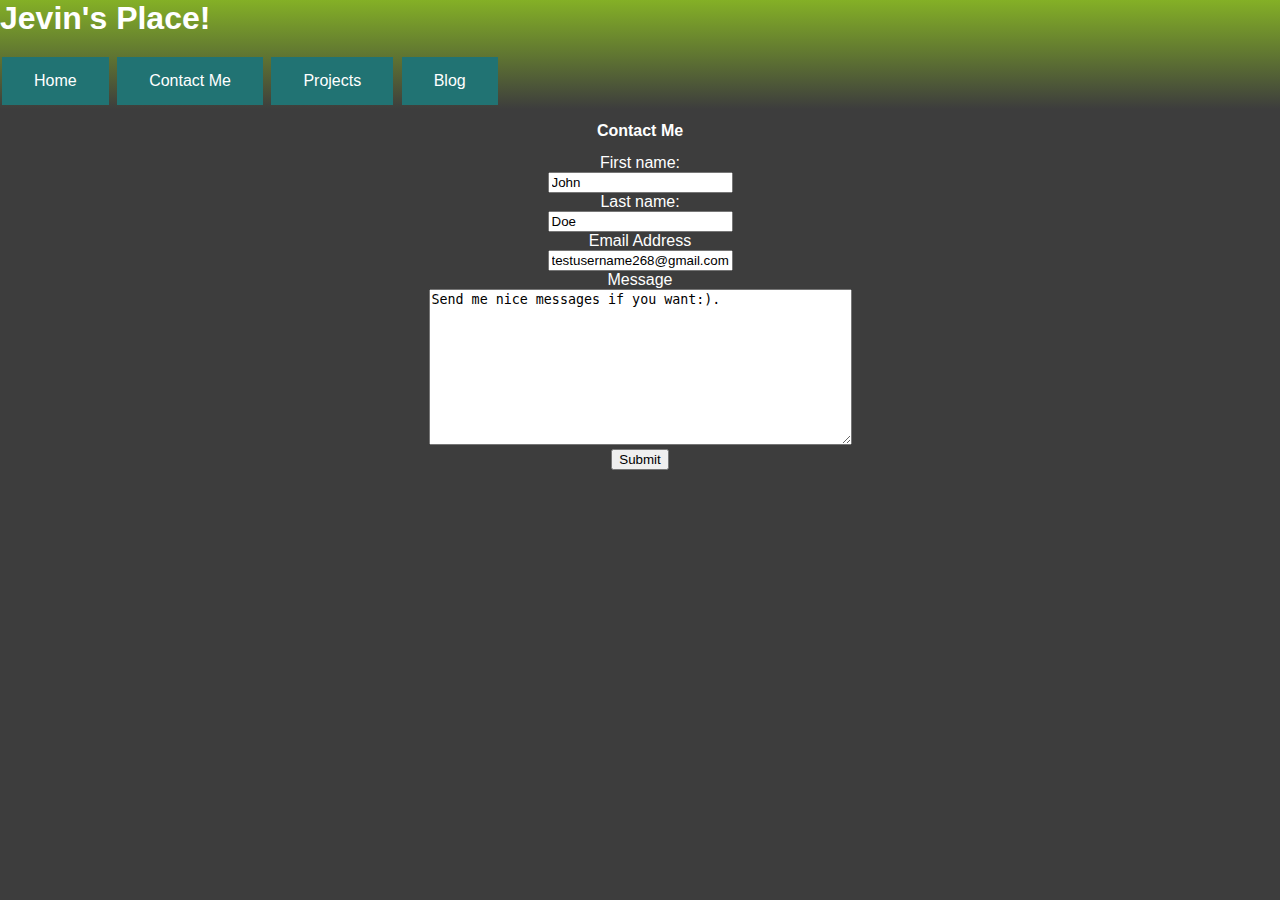
<file: Contact.html>
<!DOCTYPE html>

<html>

    <head>
        <meta charset="UTF-8">
        <link rel="stylesheet" type="text/css" href="css/contactStyle.css">
        <title>Contacting Me</title>
    </head>

    <body>
        <header>
            <h1>Jevin's Place!</h1>
            <p></p>
            <nav>
                <a href="index.html" class="button">Home</a>
                <a href="Contact.html" class="button">Contact Me</a>
                <a href="Projects.html" class="button">Projects</a>
                <a href="Blog.html" class="button">Blog</a>
            </nav>

        </header>
        <div id="wrapper">
            <h2>Contact Me</h2>

            <form action="/contactInfo.php">
            <label for="fname">First name:</label><br>
            <input type="text" id="fname" name="fname" value="John"><br>
            <label for="lname">Last name:</label><br>
            <input type="text" id="lname" name="lname" value="Doe"><br>
            <label for="Email">Email Address</label><br>
            <input type="email" id="email" name="email" value="testusername268@gmail.com"><br>
            <label for="Message">Message</label><br>
            <textarea id="messageArea" name="messageArea" rows="10" cols="50">Send me nice messages if you want:).</textarea><br>

            <input type="submit" value="Submit">
            </form>
            
        </div>

    </body>

</html>
</file>
<file: css/contactStyle.css>
#wrapper {
    text-align: center;
}

body {
    background-color: #3D3D3D;
    margin: 0;
    padding: 0;
    font-family: Arial, Helvetica, sans-serif;
}
h1 {
    padding: 0;
    margin: 0;
}
h2 {

    font-size: 100%;
    color: white;
    
}

header {
    color: white;
    width: 100%;
    background-image: linear-gradient(#84B026,#3D3D3D);
    margin: 0;
    padding: 0;
}

.button {
    background-color: #217373;
    border: none;
    color: white;
    padding: 15px 32px;
    text-align: center;
    text-decoration: none;
    display: inline-block;
    font-size: 16px;
    margin: 4px 2px;
  }

label{

    color: white;

}
</file>
